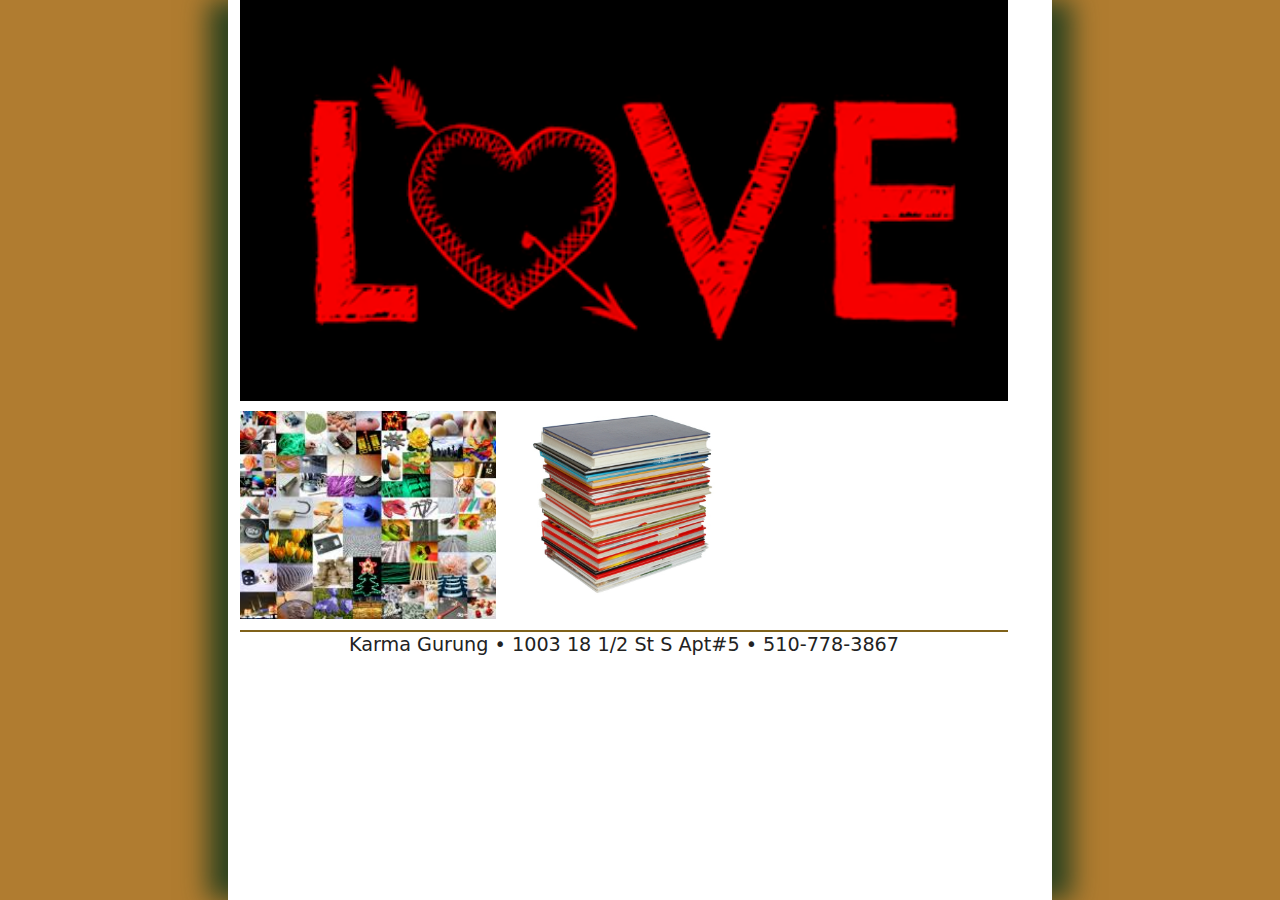
<file: index.html>
<!DOCTYPE html>
<html>

<head>
    <title>Curbside Thai</title>
    <meta charset="utf-8" />
    <meta name="viewport" content="width=device-width, initial-scale=1" />
    <link href="css/ct_base.css" rel="stylesheet" />
    <link href="css/ct_layout1.css" rel="stylesheet" />
</head>

<body>
    <header>
        <img src="images/love.png" alt="Love" />
    </header>
    <nav>
        <a href="images.html"><img src="images/imageCollection.png" alt="Image" /></a>
        <a href="poems.html"><img src="images/poem.png" alt="Poem" /></a>
        
    </nav>
    <footer>
        Karma Gurung &#8226; 1003 18 1/2 St S Apt#5 &#8226; 510-778-3867
    </footer>
</body>

</html>
</file>
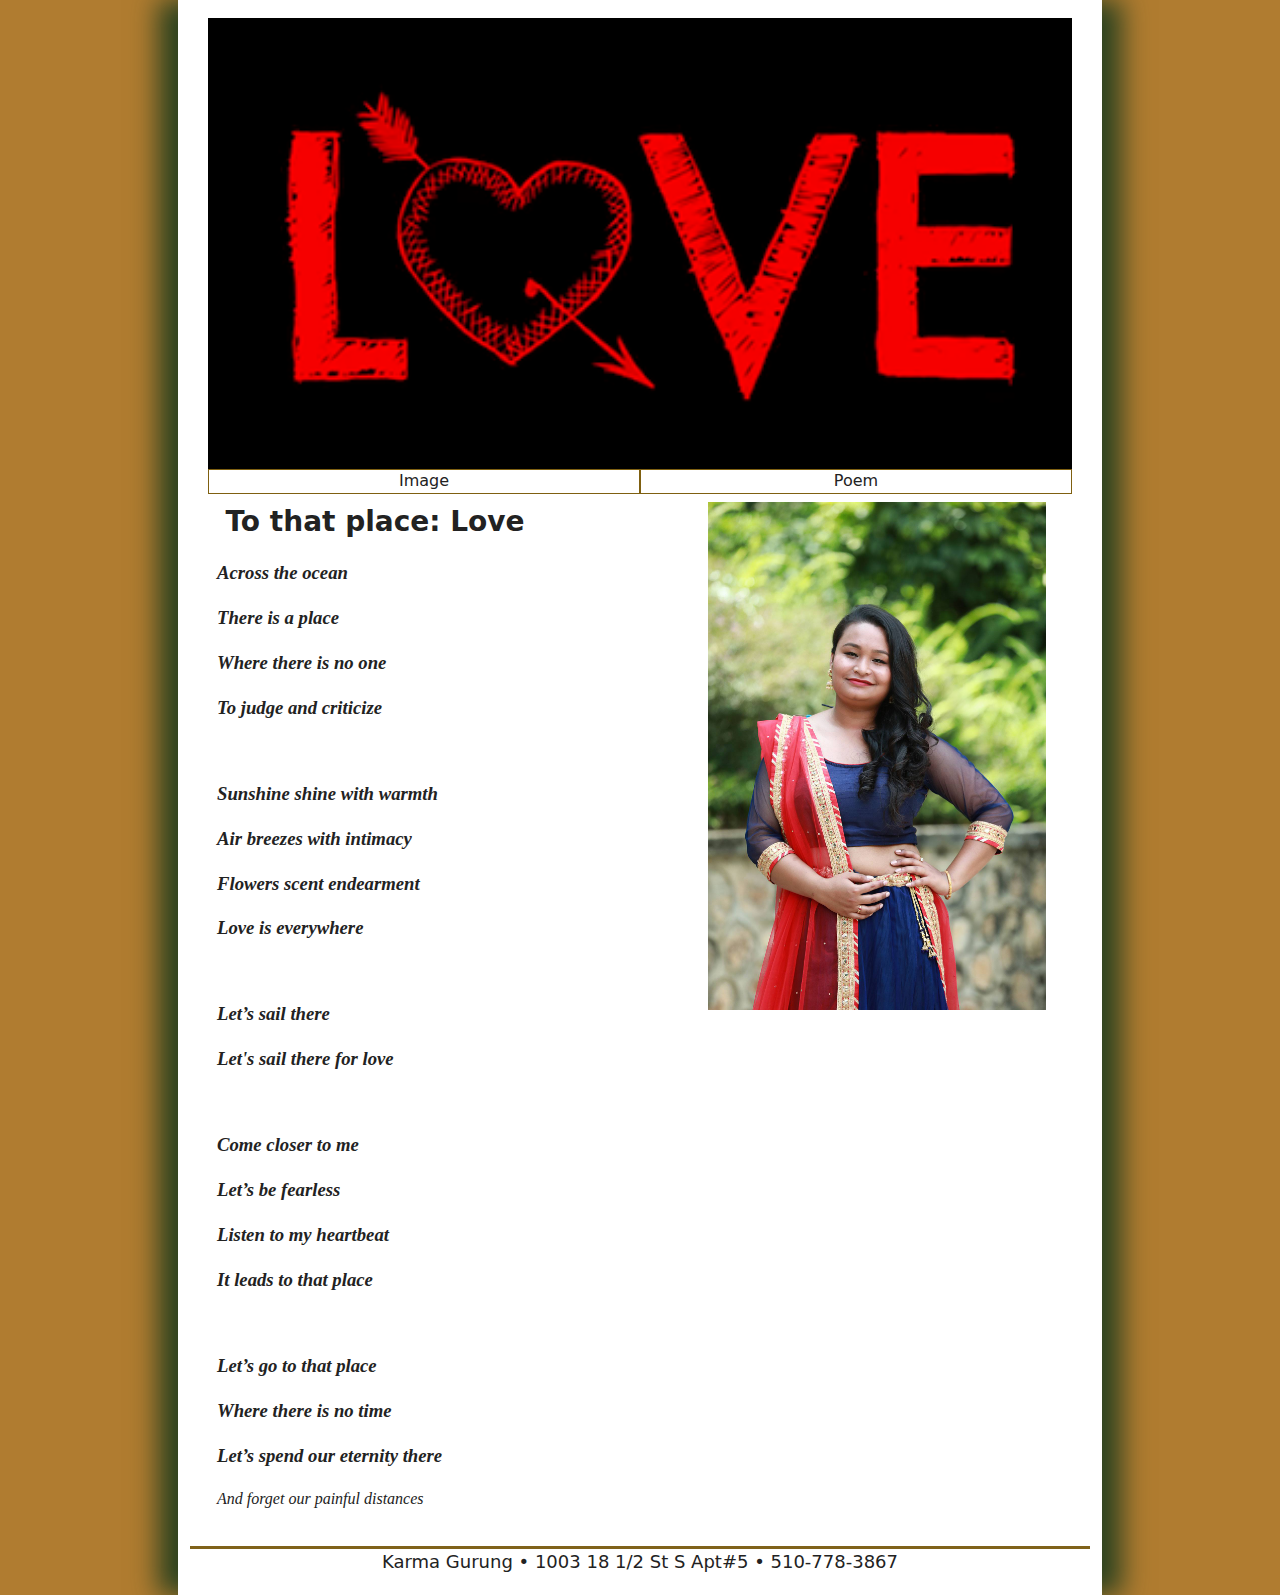
<file: poems.html>
<head>
		
	
		<meta charset="utf-8" />
		<meta name ="keywords" content="poem, images" />
		<title>About Love</title>
		<link href="css/ct_base.css" rel="stylesheet" />
    	<link href="css/ct_layout2.css" rel="stylesheet" />
	</head>
<body>
<header>	
	<a href="index.html"><img src="images/love.png" alt="Curbside Thai" /></a>
		<nav>
			<ul>
				<li><a href="images.html">Image</a></li>
				<li><a href="poems.html">Poem</a></li>
				
			</ul>
		</nav>
</header>

<article> 


		<img src ="images/poemPic.jpg" alt="" />
		<h1>To that place: Love</h1>

<i>
<h3>Across the ocean</h3>
<h3>There is a place</h3>
<h3>Where there is no one</h3>
<h3>To judge and criticize</h3>
<br>
<h3>Sunshine shine with warmth</h3>
<h3>Air breezes with intimacy</h3>
<h3>Flowers scent endearment</h3>
<h3>Love is everywhere</h3>
<br>
<h3>Let’s sail there</h3>
<h3>Let's sail there for love</h3>
<br>
<h3>Come closer to me</h3>
<h3>Let’s be fearless</h3>
<h3>Listen to my heartbeat</h3>
<h3>It leads to that place</h3>
<br>
<h3>Let’s go to that place</h3>
<h3>Where there is no time</h3>
<h3>Let’s spend our eternity there</h3>
</h3>And forget our painful distances</h3>

</i>
	
</article>
	
	
	<footer>
		Karma Gurung &#8226; 1003 18 1/2 St S Apt#5 &#8226; 510-778-3867
	</footer>
	
	
</body>
</file>
<file: css/ct_base.css>
/*
   
   Tutorial 1
   Tutorial Case
   Filename: base.css

   This file contains the base styles used by all pages in the website

*/


/* =============================================
	HTML5 structural elements
   =============================================
*/

article,
aside,
details,
dl,
figcaption,
figure,
footer,
header,
hgroup,
main,
nav,
section {
    display: block;
}


/* =============================================
	Default colors, margins and sizing
   =============================================
*/

html {
    font-size: 100%;
    -webkit-text-size-adjust: 100%;
    -ms-text-size-adjust: 100%;
}

html,
button,
input,
select,
textarea {
    font-family: serif;
    color: #222;
}

body {
    margin: 0;
    font-size: 1em;
    line-height: 1.4;
}


/* =============================================
	Hypertext links
   =============================================
*/

a {
    color: #00e;
}

a:visited {
    color: #551a8b;
}

a:hover {
    color: #06e;
}

a:focus {
    outline: thin dotted;
}

a:hover,
a:active {
    outline: 0;
}


/* =============================================
	Default font styles
   =============================================
*/

abbr[title] {
    border-bottom: 1px dotted;
}

b,
strong {
    font-weight: bold;
}

blockquote {
    margin: 1em 40px;
}

dfn {
    font-style: italic;
}

hr {
    display: block;
    height: 1px;
    border: 0;
    border-top: 1px solid #ccc;
    margin: 1em 0;
    padding: 0;
}

ins {
    background: #ff9;
    color: #000;
    text-decoration: none;
}

mark {
    background: #ff0;
    color: #000;
    font-style: italic;
    font-weight: bold;
}

pre,
code,
kbd,
samp {
    font-family: monospace, serif;
    _font-family: 'courier new', monospace;
    font-size: 1em;
}

pre {
    white-space: pre;
    white-space: pre-wrap;
    word-wrap: break-word;
}

small {
    font-size: 85%;
}

sub,
sup {
    font-size: 75%;
    line-height: 0;
    position: relative;
    vertical-align: baseline;
}

sup {
    top: -0.5em;
}

sub {
    bottom: -0.25em;
}


/* =============================================
	Default list styles
   =============================================
*/

ul,
ol {
    margin: 1em 0;
    padding: 0 0 0 40px;
}

dd {
    margin: 0 0 0 40px;
}

nav ul,
nav ol {
    list-style: none;
    list-style-image: none;
    margin: 0;
    padding: 0;
}


/* =============================================
	Default styles for images and media
   =============================================
*/

img {
    border: 0;
    -ms-interpolation-mode: bicubic;
    vertical-align: middle;
}

figure {
    margin: 0;
}

audio,
canvas,
video {
    display: inline-block;
}


/* =============================================
	Default styles for web forms
   =============================================
*/

form {
    margin: 0;
}

fieldset {
    border: 0;
    margin: 0;
    padding: 0;
}

label {
    cursor: pointer;
}

legend {
    border: 0;
    padding: 0;
    white-space: normal;
}

button,
input,
select,
textarea {
    font-size: 100%;
    margin: 0;
    vertical-align: baseline;
}

button,
input {
    line-height: normal;
}

button,
input[type="button"],
input[type="reset"],
input[type="submit"] {
    cursor: pointer;
    -webkit-appearance: button;
}

button[disabled],
input[disabled] {
    cursor: default;
}

input[type="checkbox"],
input[type="radio"] {
    box-sizing: border-box;
    padding: 0;
}

input[type="search"] {
    -webkit-appearance: textfield;
    -moz-box-sizing: content-box;
    -webkit-box-sizing: content-box;
    box-sizing: content-box;
}

input[type="search"]::-webkit-search-decoration,
input[type="search"]::-webkit-search-cancel-button {
    -webkit-appearance: none;
}

button::-moz-focus-inner,
input::-moz-focus-inner {
    border: 0;
    padding: 0;
}

textarea {
    overflow: auto;
    vertical-align: top;
    resize: vertical;
}


/* =============================================
	Default styles for web tables
   =============================================
*/

table {
    border-collapse: collapse;
    border-spacing: 0;
}

td,
th {
    vertical-align: top;
}
</file>
<file: css/ct_layout1.css>
@charset "utf-8";

/*
   
   Tutorial 1
   Tutorial Case
   Filename: ct_layout1.css

   This file contains the layout styles used in the ct_start.html page.

*/


/* =============================================
	Base layout styles used by mobile devices
	up to 480px and cascaded to larger devices 
	unless superceded by other styles.
   =============================================
*/

html {
    height: 100%;
}

img,
object,
embed,
video {
    max-width: 100%;
}

header {
    margin-bottom: 10px;
    width: 96%;
}

header img {
    width: 100%;
}

body {
    margin-left: auto;
    margin-right: auto;
    width: 81.9%;
    padding-left: 4.55%;
    padding-right: 4.55%;
    clear: none;
    float: none;
    min-height: 100%;
}

nav a {
    clear: both;
    margin-left: 0;
    width: 96%;
    float: left;
    display: block;
    height: 50px;
    overflow: hidden;
    margin-bottom: 5px;
}

nav a:last-of-type {
    margin-bottom: 30px;
}

nav a img {
    display: block;
    width: 100%;
}

footer {
    width: 96%;
    clear: left;
    text-align: center;
    font-size: 0.45em;
    margin-top: 30px;
    border-top: 2px solid rgba(128, 98, 26, 1.00);
    font-family: Segoe, "Segoe UI", "DejaVu Sans", "Trebuchet MS", Verdana, sans-serif;
}


/* =============================================
	Tablet layout styles used by devices
	481px to 768px and cascaded to larger 
	devices.
   =============================================
*/

@media only screen and (min-width: 481px) {
    body {
        width: 91.14%;
        padding-left: 0.93%;
        padding-right: 0.93%;
        clear: none;
        float: none;
        margin-left: auto;
    }
    nav a {
        width: 32%;
        height: auto;
        float: left;
        clear: none;
        overflow: visible;
        margin-bottom: 0px;
    }
    nav a img {
        width: 100%;
        height: 100%;
    }
    nav a:nth-of-type(4) {
        clear: left
    }
    footer {
        font-size: 0.8em;
    }
}


/* =============================================
	Desktop layout styles used by  devices
	769px and larger.
   =============================================
*/

@media only screen and (min-width: 769px) {
    html {
        background-color: rgba(176, 124, 48, 1.00);
        margin: 0px auto;
    }
    body {
        width: 88.2%;
        max-width: 800px;
        padding-left: 0.9%;
        padding-right: 0.9%;
        margin: auto;
        clear: none;
        float: none;
        margin-left: auto;
        background-color: white;
        -moz-box-shadow: rgba(31, 61, 31, 0.9) 20px 0px 25px, rgba(31, 61, 31, 0.9) -20px 0px 25px;
        -webkit-box-shadow: rgba(31, 61, 31, 0.9) 20px 0px 25px, rgba(31, 61, 31, 0.9) -20px 0px 25px;
        box-shadow: rgba(31, 61, 31, 0.9) 20px 0px 25px, rgba(31, 61, 31, 0.9) -20px 0px 25px
    }
    footer {
        font-size: 1.2em;
    }
}
</file>
<file: css/ct_layout2.css>
@charset "utf-8";

/*
   
   Tutorial 1
   Tutorial Case
   Filename: ct_layout2.css

   This file contains the layout styles used in the Curbside Thai website

*/


/* =============================================
	Base layout styles used by mobile devices
	up to 480px and cascaded to larger devices 
	unless superceded by other styles.
   =============================================
*/

html {
    height: 100%;
    font-size: 14px;
}

img,
object,
embed,
video {
    max-width: 100%;
}

body {
    margin-left: auto;
    margin-right: auto;
    width: 81.9%;
    padding-left: 4.55%;
    padding-right: 4.55%;
    clear: none;
    float: none;
    min-height: 100%;
}

nav {
    width: 25%;
    float: left;
    margin: 6% 2% 0% 0%;
}

article {
    width: 73%;
    float: left;
    font-size: 0.8em;
    text-align: justify;
}

nav ul li {
    font-family: "Lucida Grande", "Lucida Sans Unicode", "Lucida Sans", "DejaVu Sans", Verdana, sans-serif;
    font-size: 0.8em;
}

nav ul li a {
    color: #222;
    text-decoration: none;
    display: block;
    margin-bottom: 8%;
}

nav ul li a:visited {
    color: #222;
}

nav ul li a:hover {
    background-color: #222;
    color: white;
}

nav ul li a:focus {
    outline: thin dotted;
}

nav ul li a:hover,
nav ul li a:active {
    outline: 0;
}

body h1 {
    margin: 1%;
    font-family: "Lucida Grande", "Lucida Sans Unicode", "Lucida Sans", "DejaVu Sans", Verdana, sans-serif;
    font-size: 1.5em;
}

body article h1 {
    font-size: 1.15em;
}

cite {
    color: rgb(110, 110, 255);
}

header img {
    float: none;
    width: 96%;
    margin: 2% 2% 0% 2%;
}

body p,
body address {
    margin: 3.5% 1%;
    font-size: 1em;
    font-family: "Lucida Grande", "Lucida Sans Unicode", "Lucida Sans", "DejaVu Sans", Verdana, sans-serif;
    font-style: normal;
    height: 100%;
}

dl {
    margin-left: 2%;
    font-family: "Lucida Grande", "Lucida Sans Unicode", "Lucida Sans", "DejaVu Sans", Verdana, sans-serif;
}

dt {
    display: block;
    margin: 0;
    text-indent: 0;
    font-weight: bold;
    border-bottom: 1px solid rgba(168, 168, 168, 1.00);
}

dd {
    display: block;
    margin: 0 0 3% 3%;
    text-indent: 0;
}

blockquote {
    font-size: 1em;
    width: 100%;
    font-family: "Lucida Grande", "Lucida Sans Unicode", "Lucida Sans", "DejaVu Sans", Verdana, sans-serif;
    margin: 0 0 4% 0;
}

footer {
    text-align: center;
    font-size: 0.6em;
    margin-top: 4%;
    border-top: 3px solid rgba(128, 98, 26, 1.00);
    font-family: Segoe, "Segoe UI", "DejaVu Sans", "Trebuchet MS", Verdana, sans-serif;
    clear: both;
    padding-bottom: 20px;
}

blockquote p:last-of-type {
    border-top: 1px solid rgba(128, 98, 26, 1.00);
    text-align: right;
    font-size: 1em;
}

q {
    quotes: "\201C" "\201D" "\2018" "\2019";
}

q:before {
    content: open-quote;
}

q:after {
    content: close-quote;
}

article p,
article address {
    font-family: "Times New Roman", Times, serif;
}


/* =============================================
	Tablet layout styles used by devices
	481px to 768px and cascaded to larger 
	devices.
   =============================================
*/

@media only screen and (min-width: 481px) {
    html,
    body {
        font-size: 16px;
    }
    body {
        width: 89.9%;
        padding-left: 1.55%;
        padding-right: 1.55%;
        clear: none;
        float: none;
        margin-left: auto;
    }
    header h1 {
        font-size: 2.2em;
    }
    body article h1 {
        font-size: 1.75em;
    }
    article {
        width: 94%;
        float: none;
        margin: 0px auto;
    }
    dl#ct_locations {
        width: 57%;
        margin: 0px 0px 0px 20px;
    }
    dl {
        width: 90%;
        margin: 0 auto;
        text-align: left;
    }
    article img {
        float: right;
        width: 40%;
        margin: 0% 2% 2% 2%;
    }
    nav ul li {
        display: table-cell;
        width: 15%;
        text-align: center;
        margin-right: 2%;
        border: thin solid rgba(127, 96, 17, 1.00);
        border-collapse: collapse;
    }
    nav ul li a {
        margin-bottom: 0;
    }
    nav {
        display: table;
        width: 96%;
        margin: 0 auto;
        float: none;
    }
    nav ul {
        display: table-row;
        margin: 0;
    }
    nav ul li:last-of-type {
        margin-right: 0%;
    }
    blockquote {
        background: rgb(241, 241, 241);
        border-left: 10px solid rgba(176, 124, 48, 0.5);
        quotes: "\201C""\201D""\201C""\2019";
        border-radius: 20%;
        width: 40%;
        margin: 1%;
        float: left;
        padding: 2%;
    }
    blockquote p:first-of-type:before {
        color: rgba(176, 124, 48, 0.50);
        content: open-quote;
        font-size: 4em;
        line-height: 0.1em;
        margin: 0.2em 0.1em 0em 0.25em;
        vertical-align: -0.4em;
        float: left;
    }
    footer {
        font-size: 0.9em;
    }
}


/* =============================================
	Desktop layout styles used by  devices
	769px and larger.
   =============================================
*/

@media only screen and (min-width: 769px) {
    html,
    body {
        font-size: 20px;
    }
    html {
        background-color: rgba(176, 124, 48, 1.00);
        margin: 0px auto;
    }
    body {
        width: 88.2%;
        max-width: 900px;
        padding-left: 0.9%;
        padding-right: 0.9%;
        margin: 0px auto auto auto;
        clear: none;
        float: none;
        background-color: white;
        -moz-box-shadow: rgba(31, 61, 31, 0.9) 20px 0px 25px, rgba(31, 61, 31, 0.9) -20px 0px 25px;
        -webkit-box-shadow: rgba(31, 61, 31, 0.9) 20px 0px 25px, rgba(31, 61, 31, 0.9) -20px 0px 25px;
        box-shadow: rgba(31, 61, 31, 0.9) 20px 0px 25px, rgba(31, 61, 31, 0.9) -20px 0px 25px;
    }
}
</file>
